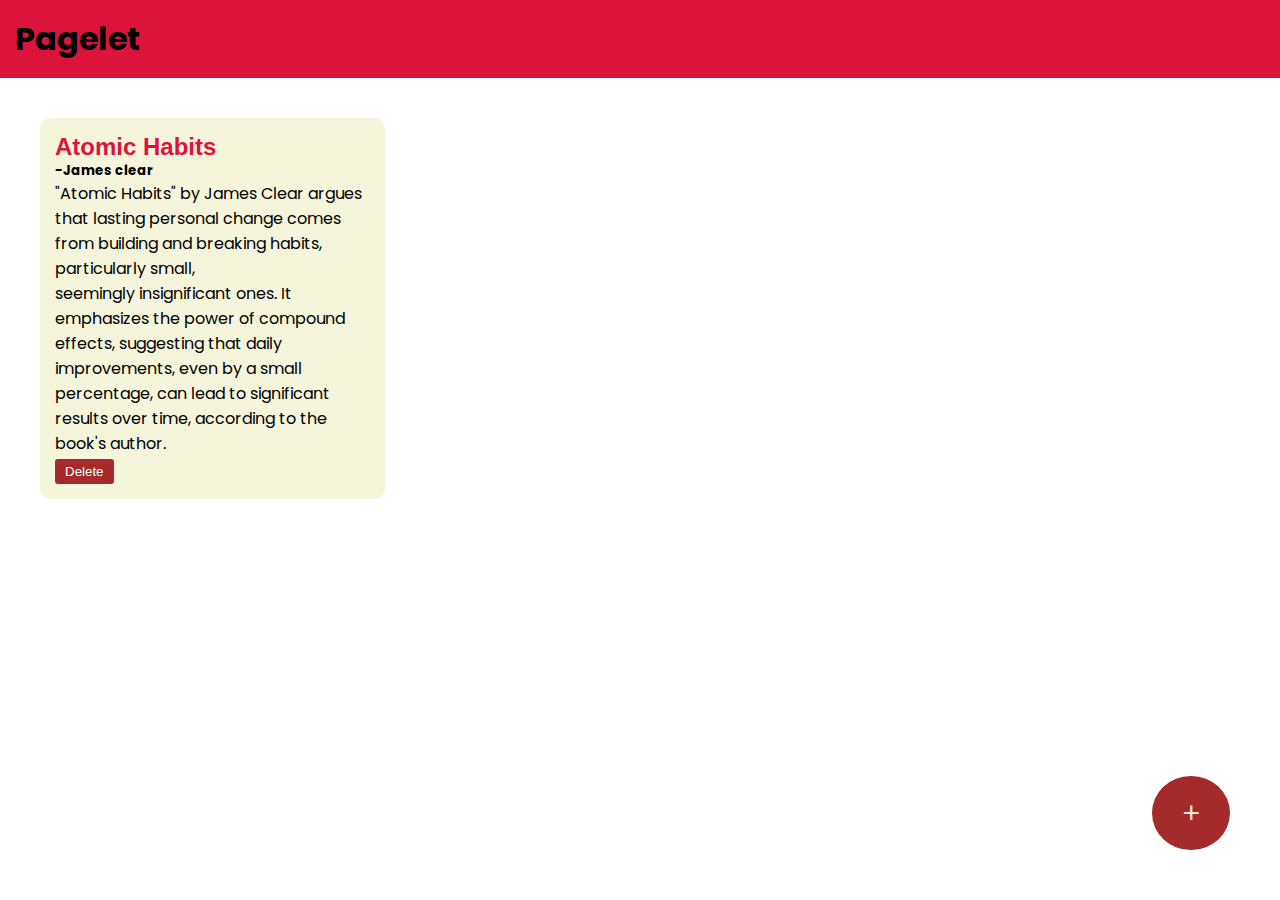
<file: index.html>
<!DOCTYPE html>
<html lang="en">
<head>
    <meta charset="UTF-8">
    <meta name="viewport" content="width=device-width, initial-scale=1.0">
    <title>Pagelet</title>
    <link rel="stylesheet" href="pagestyle.css">
   <link rel="preconnect" href="https://fonts.googleapis.com">
<link rel="preconnect" href="https://fonts.gstatic.com" crossorigin>
<link href="https://fonts.googleapis.com/css2?family=Poppins:ital,wght@0,100;0,200;0,300;0,400;0,500;0,600;0,700;0,800;0,900;1,100;1,200;1,300;1,400;1,500;1,600;1,700;1,800;1,900&display=swap" rel="stylesheet">
</head>
<body>
   
   <div class="nav">
    <h1>Pagelet</h1>
   </div>
   <div class="box">
    <div class="page-box">
    <h2 style="font-family: Verdana, Geneva, Tahoma, sans-serif;">Atomic Habits</h2>
    <h5>-James clear</h5>
    <p>"Atomic Habits" by James Clear argues that lasting personal change comes from building and breaking habits, particularly small,<br> seemingly insignificant ones. It emphasizes the power of compound effects, suggesting that daily improvements, even by a small percentage, can lead to significant results over time, according to the book's author.  
 </p>
 <button onclick="deletepage(event)">Delete</button>
 </div>
 
 </div>

   <button class="add-box" id="add-popupbox">+</button>
   <div class="overlay"></div>
   <div class="popupbox">
      <h2>Add Book</h2>
      <form>
         <input type="text" placeholder="Book Title" id="book-title-input">
         <input type="text" placeholder="Book author" id="book-author-input">
         <textarea placeholder="short Description" id="book-description-input"></textarea>
         <button id="addbook">ADD</button>
         <button id="cancel-popup">CANCEL</button>
      </form>
   </div>
   
<script src="pagescript.js"></script> 
</body>
</html>
</file>
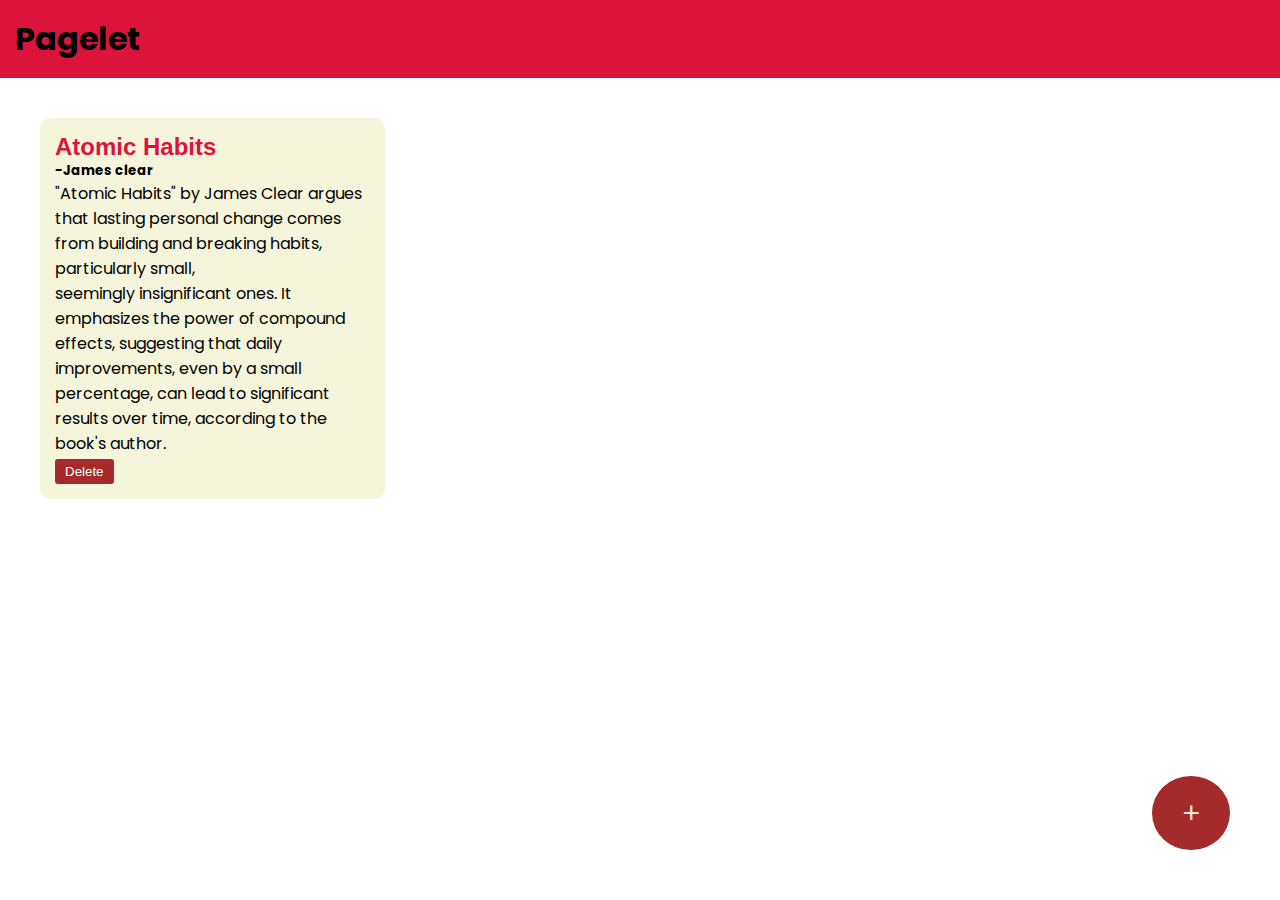
<file: pagetext.html>
<!DOCTYPE html>
<html lang="en">
<head>
    <meta charset="UTF-8">
    <meta name="viewport" content="width=device-width, initial-scale=1.0">
    <title>Pagelet</title>
    <link rel="stylesheet" href="pagestyle.css">
   <link rel="preconnect" href="https://fonts.googleapis.com">
<link rel="preconnect" href="https://fonts.gstatic.com" crossorigin>
<link href="https://fonts.googleapis.com/css2?family=Poppins:ital,wght@0,100;0,200;0,300;0,400;0,500;0,600;0,700;0,800;0,900;1,100;1,200;1,300;1,400;1,500;1,600;1,700;1,800;1,900&display=swap" rel="stylesheet">
</head>
<body>
   
   <div class="nav">
    <h1>Pagelet</h1>
   </div>
   <div class="box">
    <div class="page-box">
    <h2 style="font-family: Verdana, Geneva, Tahoma, sans-serif;">Atomic Habits</h2>
    <h5>-James clear</h5>
    <p>"Atomic Habits" by James Clear argues that lasting personal change comes from building and breaking habits, particularly small,<br> seemingly insignificant ones. It emphasizes the power of compound effects, suggesting that daily improvements, even by a small percentage, can lead to significant results over time, according to the book's author.  
 </p>
 <button onclick="deletepage(event)">Delete</button>
 </div>
 
 </div>

   <button class="add-box" id="add-popupbox">+</button>
   <div class="overlay"></div>
   <div class="popupbox">
      <h2>Add Book</h2>
      <form>
         <input type="text" placeholder="Book Title" id="book-title-input">
         <input type="text" placeholder="Book author" id="book-author-input">
         <textarea placeholder="short Description" id="book-description-input"></textarea>
         <button id="addbook">ADD</button>
         <button id="cancel-popup">CANCEL</button>
      </form>
   </div>
   
<script src="pagescript.js"></script> 
</body>
</html>
</file>
<file: pagestyle.css>
*{
    margin: 0%;
    padding: 0%;
}

body{
 font-family: "Poppins", sans-serif;
  
}
.nav{
    
    background-color: crimson;
    padding: 15px;
    border-top: 18px;
    
}
.box{
padding:10px;
}
.page-box{
padding: 15px;
width: 25%;
border-radius: 10px;
background-color: beige;
margin: 30px;
display:inline-block;
vertical-align: top;

}
.page-box h2{

  color: crimson;
}
.page-box button{
  background-color: brown;
  color: white;
  padding-top: 5px;
  padding-bottom: 5px;
  padding-left: 10px;
  padding-right: 10px;
  border-radius: 3px;
  margin-top: 3px;
  border: none;
  
}
.add-box{
  background-color: brown;
  color: antiquewhite;
  padding-top: 20px;
  padding-bottom: 20px;
  padding-left: 30px;
  padding-right: 30px;
  border-radius: 100%;
  margin: 20px;
  font-size: 30px;
  border:none;
  right: 30px;
  bottom: 30px;
  position: fixed;
}
.overlay{
  background-color: black;
  opacity: 80%;
  position: absolute;
  width: 100%;
  height: 100%;
  top: 0%;
  left:0%;
  z-index: 1;
  display: none;
}
.popupbox{
  background-color: crimson;
  width:40%;
  padding: 40px;
  border-radius: 10px;
  position: absolute;
  top: 20%;
  left: 20%;
  z-index:2;
  display: none;
}
.popupbox input{
  background: transparent;
  width: 100%;
  border: none;
  padding:10px;
  margin: 5px;
  font-size: 20px;
  border-bottom: black;
  border-bottom:solid;
}
.popupbox textarea{
  background: transparent;
  width: 100%;
  padding:10px;
  margin: 5px;
  font-size: 20px;
  border:solid;

}
.popupbox ::placeholder{
  color: black;
}
.popupbox button{
  background-color: black;
  padding-top: 10px;
  padding-bottom: 10px;
  padding-left: 20px;
  padding-right: 20px;
  color: white;
  border: none;
  margin: 5px;
  border-radius: 5px;
}
.popupbox input:focus{
  outline: none;
}
.popupbox textarea:focus{
  outline: none;
}
</file>
